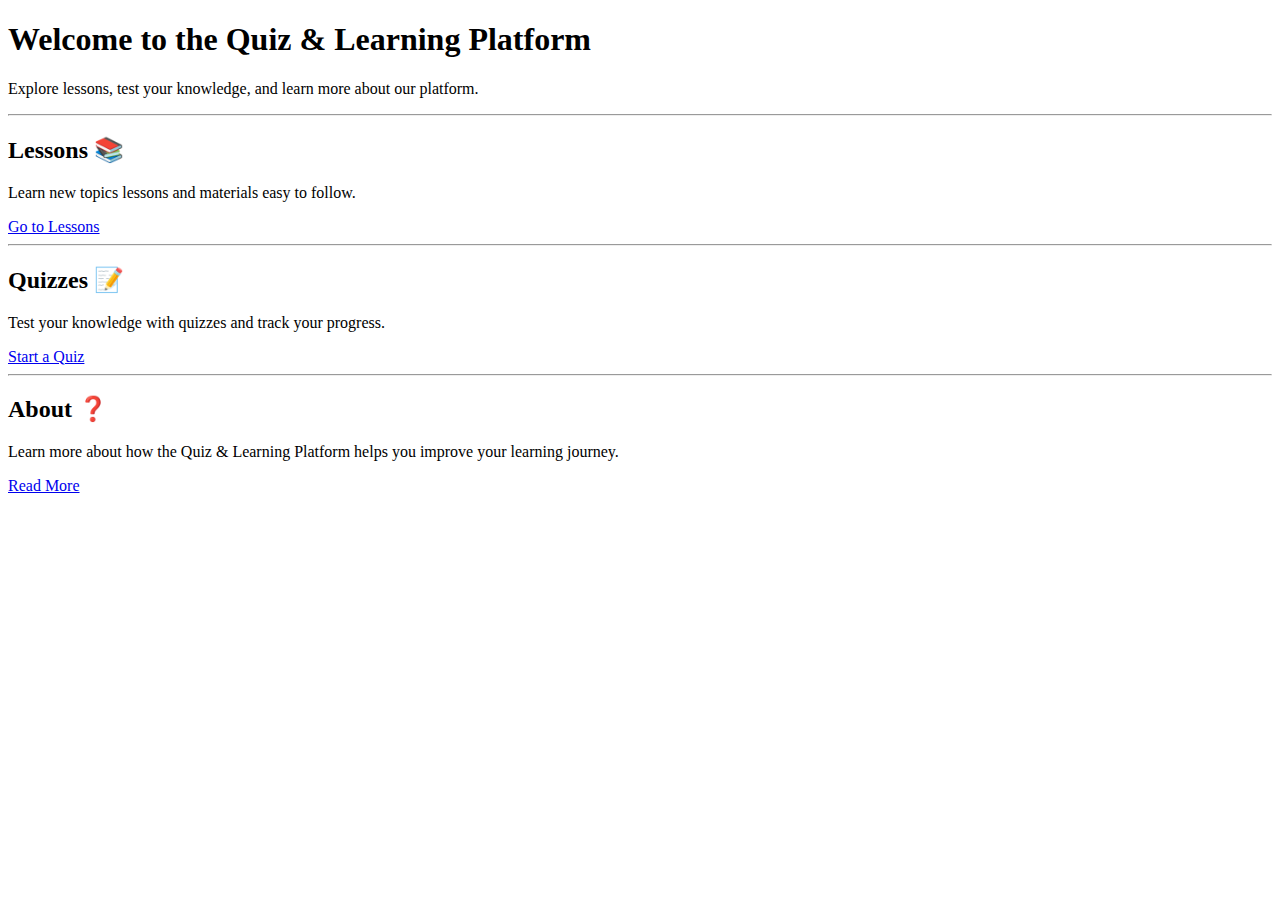
<file: index.html>
<!DOCTYPE html>
<html lang="en">
<head>
  <meta charset="UTF-8">
  <meta name="viewport" content="width=device-width, initial-scale=1.0">
  <title>Quiz & Learning Platform</title>
</head>
<body>

  <h1>Welcome to the Quiz & Learning Platform</h1>
  <p>Explore lessons, test your knowledge, and learn more about our platform.</p>

  <hr>

  
  <div>
    <h2>Lessons 📚</h2>
    <p>Learn new topics lessons and materials easy to follow.</p>
    <a href="lessons.html">Go to Lessons</a>
  </div>

  <hr>
  

  
  <div>
    <h2> Quizzes 📝</h2>
    <p>Test your knowledge with quizzes and track your progress.</p>
    <a href="quizzes.html">Start a Quiz</a>
  </div>

  <hr>

  
  <div>
    <h2> About ❓</h2>
    <p>Learn more about how the Quiz & Learning Platform helps you improve your learning journey.</p>
    <a href="about.html">Read More</a>
  </div>

</body>
</html>
</file>
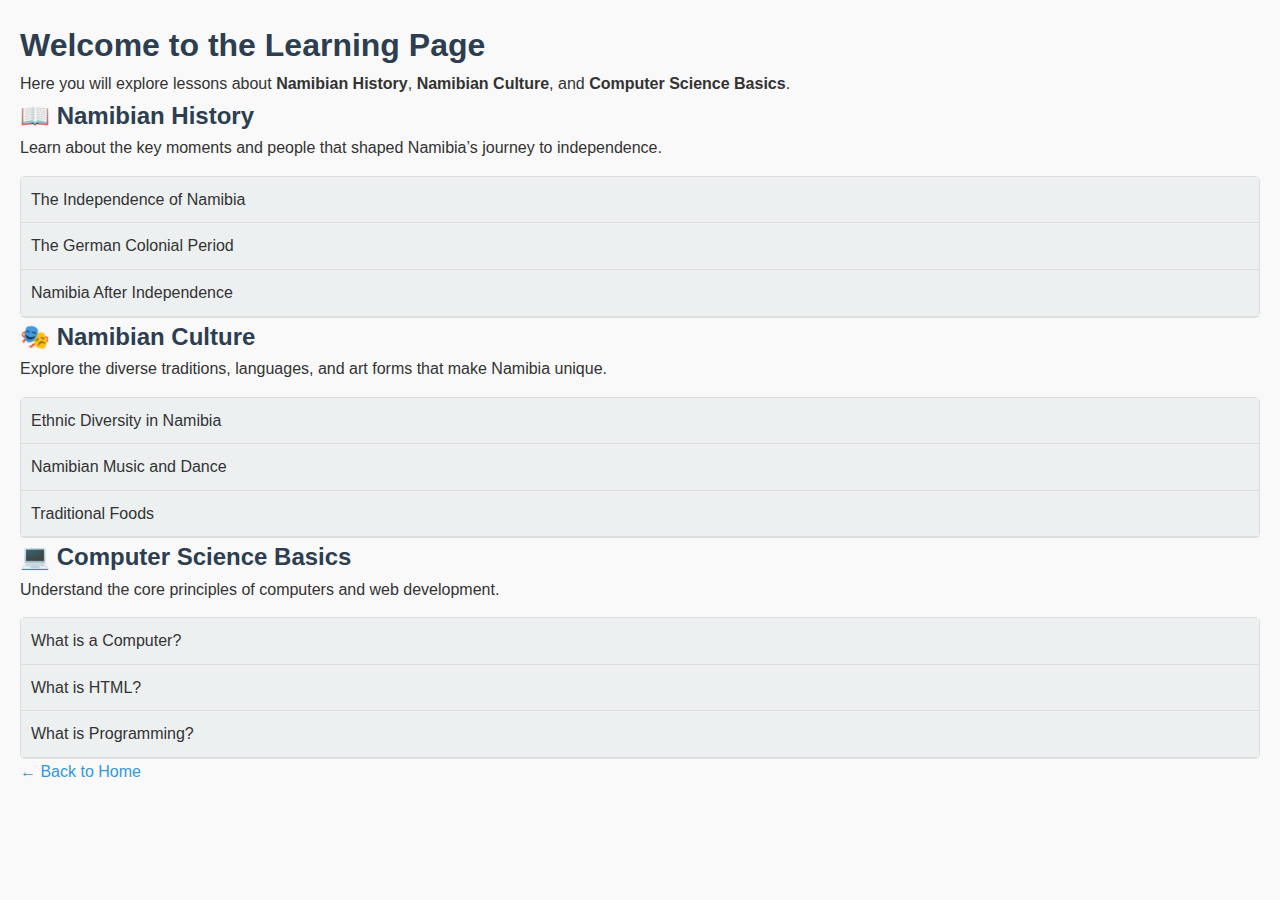
<file: lessons.html>
<!DOCTYPE html>
<html lang="en">
<head>
  <meta charset="UTF-8" />
  <meta name="viewport" content="width=device-width, initial-scale=1.0" />
  <title>Learning Page | SmartLearn Namibia</title>
  <link rel="stylesheet" href="style.css" />
</head>
<body>

  <main class="lessons">
    <h1>Welcome to the Learning Page</h1>
    <p>
      Here you will explore lessons about <strong>Namibian History</strong>,
      <strong>Namibian Culture</strong>, and <strong>Computer Science Basics</strong>.
    </p>
  </main>

  <!--Namibian History Section -->
  <div class="section">
    <h2>📖 Namibian History</h2>
    <p>Learn about the key moments and people that shaped Namibia’s journey to independence.</p>

    <div class="accordion">

      <div class="accordion-item">
        <div class="accordion-header" onclick="toggleAccordion(this)">
          The Independence of Namibia
        </div>
        <div class="accordion-content">
          <p>
            Namibia gained independence on <b>21 March 1990</b> after years of struggle against
            South African rule. The first president was <b>Dr. Sam Nujoma</b>, who led the
            liberation movement SWAPO (South West Africa People's Organization).
          </p>
        </div>
      </div>

      <div class="accordion-item">
        <div class="accordion-header" onclick="toggleAccordion(this)">
          The German Colonial Period
        </div>
        <div class="accordion-content">
          <p>
            From 1884 to 1915, Namibia was a German colony known as <b>German South West Africa</b>.
            This period included tragic events such as the <b>Herero and Nama genocide</b> between
            1904–1908, one of the darkest moments in Namibia’s past.
          </p>
        </div>
      </div>

      <div class="accordion-item">
        <div class="accordion-header" onclick="toggleAccordion(this)">
          Namibia After Independence
        </div>
        <div class="accordion-content">
          <p>
            After independence, Namibia established a democratic government, maintained peace,
            and invested in education, tourism, and technology to improve citizens’ lives.
          </p>
        </div>
      </div>

    </div>
  </div>

  <!--Namibian Culture Section -->
  <div class="section">
    <h2>🎭 Namibian Culture</h2>
    <p>Explore the diverse traditions, languages, and art forms that make Namibia unique.</p>

    <div class="accordion">

      <div class="accordion-item">
        <div class="accordion-header" onclick="toggleAccordion(this)">
          Ethnic Diversity in Namibia
        </div>
        <div class="accordion-content">
          <p>
            Namibia is home to many ethnic groups, including the <b>Oshiwambo</b>,
            <b>Herero</b>, <b>Nama</b>, <b>Damara</b>, <b>San</b>, and <b>Caprivians</b>.
            Each group has its own language, traditional clothing, and customs that form
            part of Namibia’s rich cultural identity.
          </p>
        </div>
      </div>

      <div class="accordion-item">
        <div class="accordion-header" onclick="toggleAccordion(this)">
          Namibian Music and Dance
        </div>
        <div class="accordion-content">
          <p>
            Traditional music and dance are an important part of Namibian celebrations and ceremonies.
            Drums, handclaps, and rhythmic movements are used to tell stories and bring communities together.
          </p>
        </div>
      </div>

      <div class="accordion-item">
        <div class="accordion-header" onclick="toggleAccordion(this)">
          Traditional Foods
        </div>
        <div class="accordion-content">
          <p>
            Popular Namibian dishes include <b>Kapana</b> (grilled meat sold at open markets),
            <b>Oshifima</b> (mahangu porridge), and <b>Biltong</b>. Food traditions vary across
            regions but are always central to family and community life.
          </p>
        </div>
      </div>

    </div>
  </div>

  <!--Computer Science Basics Section -->
  <div class="section">
    <h2>💻 Computer Science Basics</h2>
    <p>Understand the core principles of computers and web development.</p>

    <div class="accordion">

      <div class="accordion-item">
        <div class="accordion-header" onclick="toggleAccordion(this)">
          What is a Computer?
        </div>
        <div class="accordion-content">
          <p>
            A computer is an electronic device that processes information using hardware and software.
            It can perform tasks like calculations, communication, and data storage.
          </p>
        </div>
      </div>

      <div class="accordion-item">
        <div class="accordion-header" onclick="toggleAccordion(this)">
          What is HTML?
        </div>
        <div class="accordion-content">
          <p>
            HTML (HyperText Markup Language) is the foundation of web development. It defines the
            structure of web pages using elements such as headings, paragraphs, and links.
          </p>
        </div>
      </div>

      <div class="accordion-item">
        <div class="accordion-header" onclick="toggleAccordion(this)">
          What is Programming?
        </div>
        <div class="accordion-content">
          <p>
            Programming is writing instructions for a computer to perform specific tasks. Languages
            like <b>Python</b>, <b>Java</b>, and <b>JavaScript</b> are used to develop applications,
            websites, and games.
          </p>
        </div>
      </div>

    </div>
  </div>

  <p><a href="welcome_page.html">← Back to Home</a></p>

  <script src="script.js"></script>
</body>
</html>
</file>
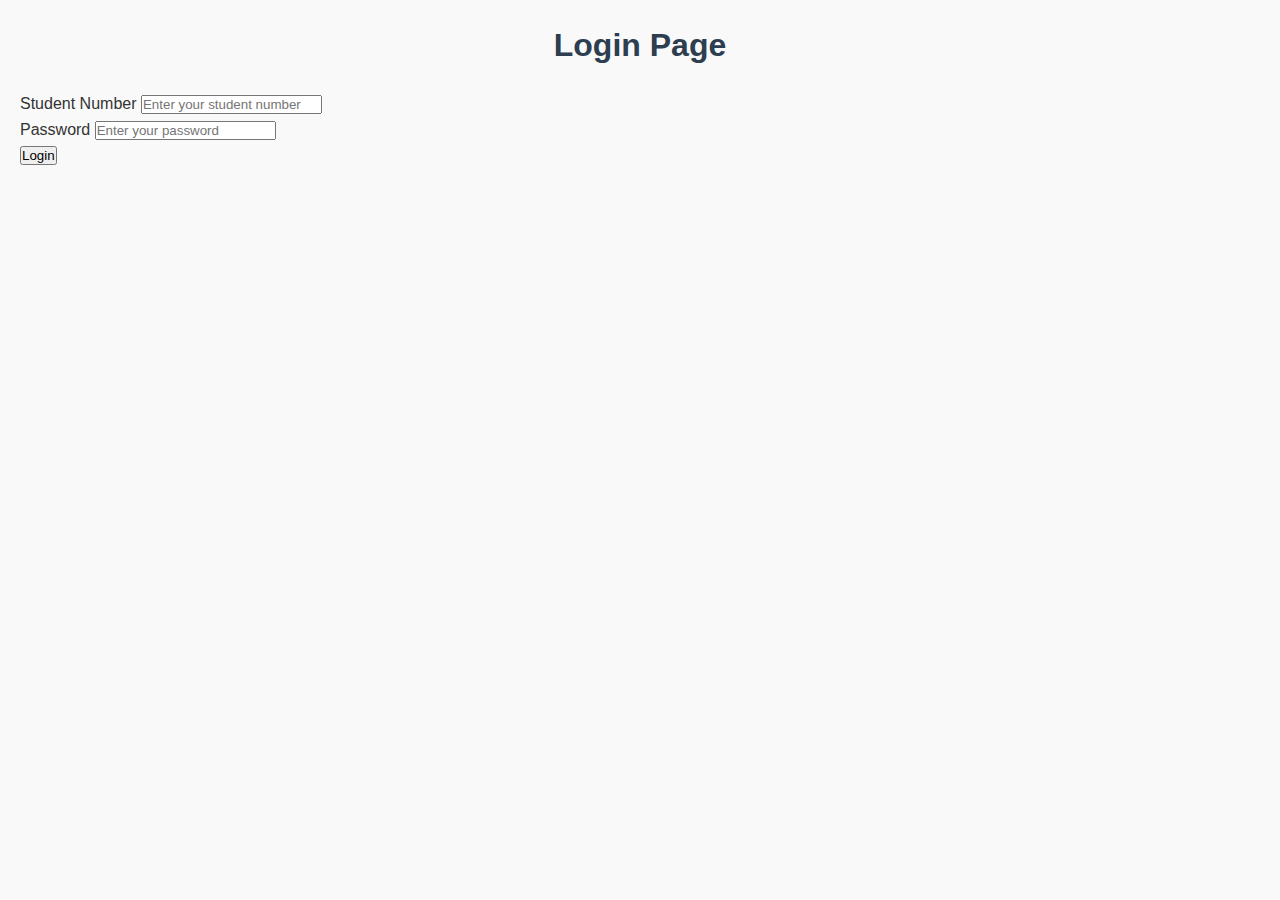
<file: loginpage.html>
<!DOCTYPE html>
<html lang="en">
<head>
    <meta charset="UTF-8">
    <meta name="viewport" content="width=device-width, initial-scale=1.0">
    <title>Login Page | SmartLearn Namibia</title>
    <link rel="stylesheet" href="style.css" />
</head>
<body>
    <div class="container-box login-box">

    <h1 style="text-align:center; margin-bottom:20px;">Login Page</h1>

    <form action="login.html" method="POST">
      <div class="input-group">
        <label for="studentNumber">Student Number</label>
        <input type="text" id="studentNumber" name="studentNumber" placeholder="Enter your student number" required >
      </div>

      <div class="input-group">
        <label for="password">Password</label>
        <input type="password" id="password" name="password" placeholder="Enter your password" required>
      </div>

      <button type="submit" class="login-btn">Login</button>
    </form>

    <!--<p style="text-align:center; margin-top:15px;">
      <a href="welcome_page.html" style="color:#001e4f;">← Back to Home</a>
    </p> -->

  </div>

</body>
</html>
</file>
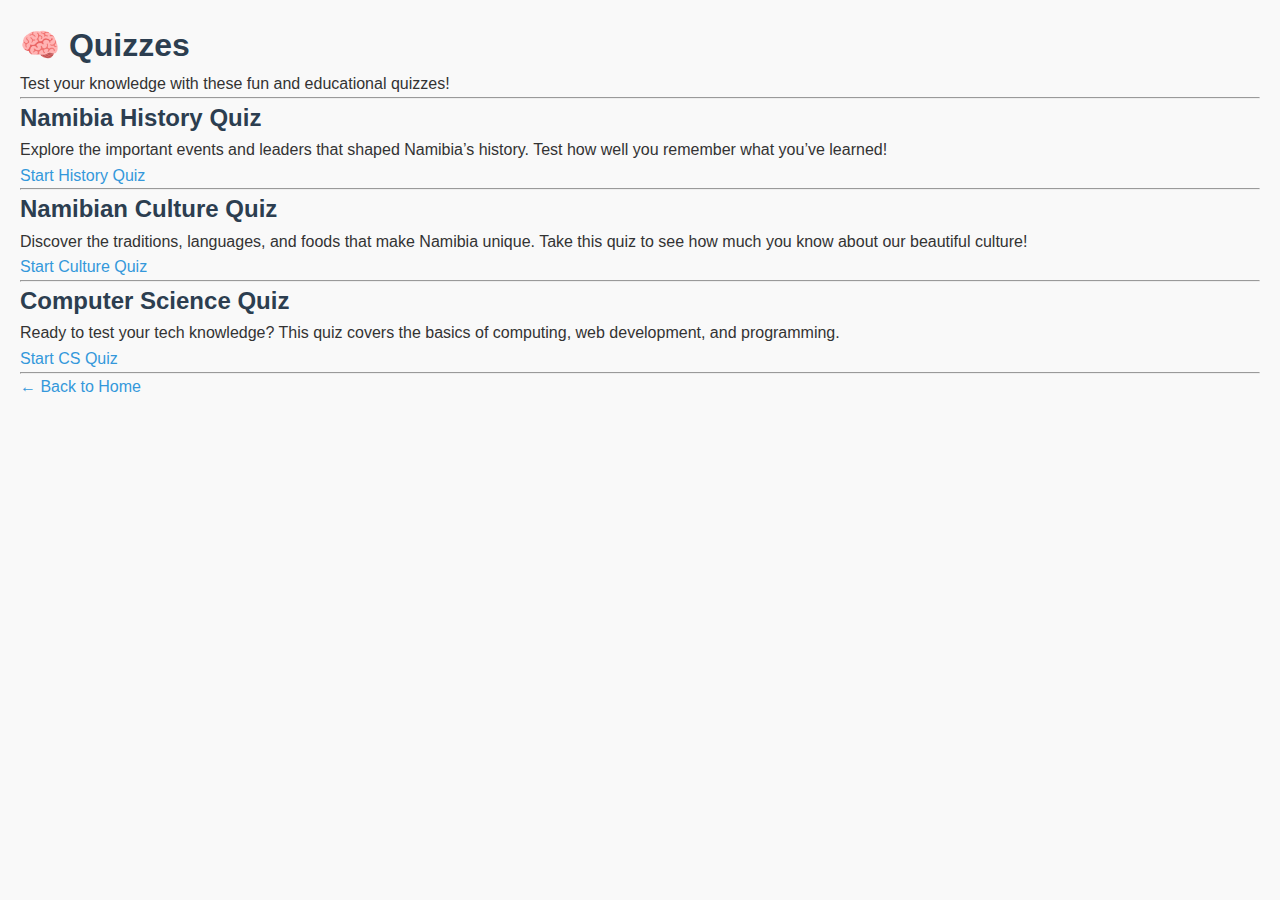
<file: quiz.html>
<!DOCTYPE html>
<html lang="en">
<head>
  <meta charset="UTF-8">
  <meta name="viewport" content="width=device-width, initial-scale=1.0">
  <title>Quizzes | SmartLearn Namibia</title>
  <link rel="stylesheet" href="style.css">
</head>
<body>

  <main>
    <h1>🧠 Quizzes</h1>
    <p>Test your knowledge with these fun and educational quizzes!</p>
  </main>

  <hr>

  <!-- Namibia History Quiz -->
  <section>
    <h2> Namibia History Quiz</h2>
    <p>
      Explore the important events and leaders that shaped Namibia’s history.
      Test how well you remember what you’ve learned!
    </p>
    <a href="quiz_history.html">Start History Quiz</a>
  </section>

  <hr>

  <!-- Namibia Culture Quiz -->
  <section>
    <h2> Namibian Culture Quiz</h2>
    <p>
      Discover the traditions, languages, and foods that make Namibia unique.
      Take this quiz to see how much you know about our beautiful culture!
    </p>
    <a href="quiz_culture.html">Start Culture Quiz</a>
  </section>

  <hr>

  <!-- Computer Science Quiz -->
  <section>
    <h2> Computer Science Quiz</h2>
    <p>
      Ready to test your tech knowledge? This quiz covers the basics of computing,
      web development, and programming.
    </p>
    <a href="quiz_cs.html">Start CS Quiz</a>
  </section>

  <hr>

  <p><a href="welcome_page.html">← Back to Home</a></p>

</body>
</html>
</file>
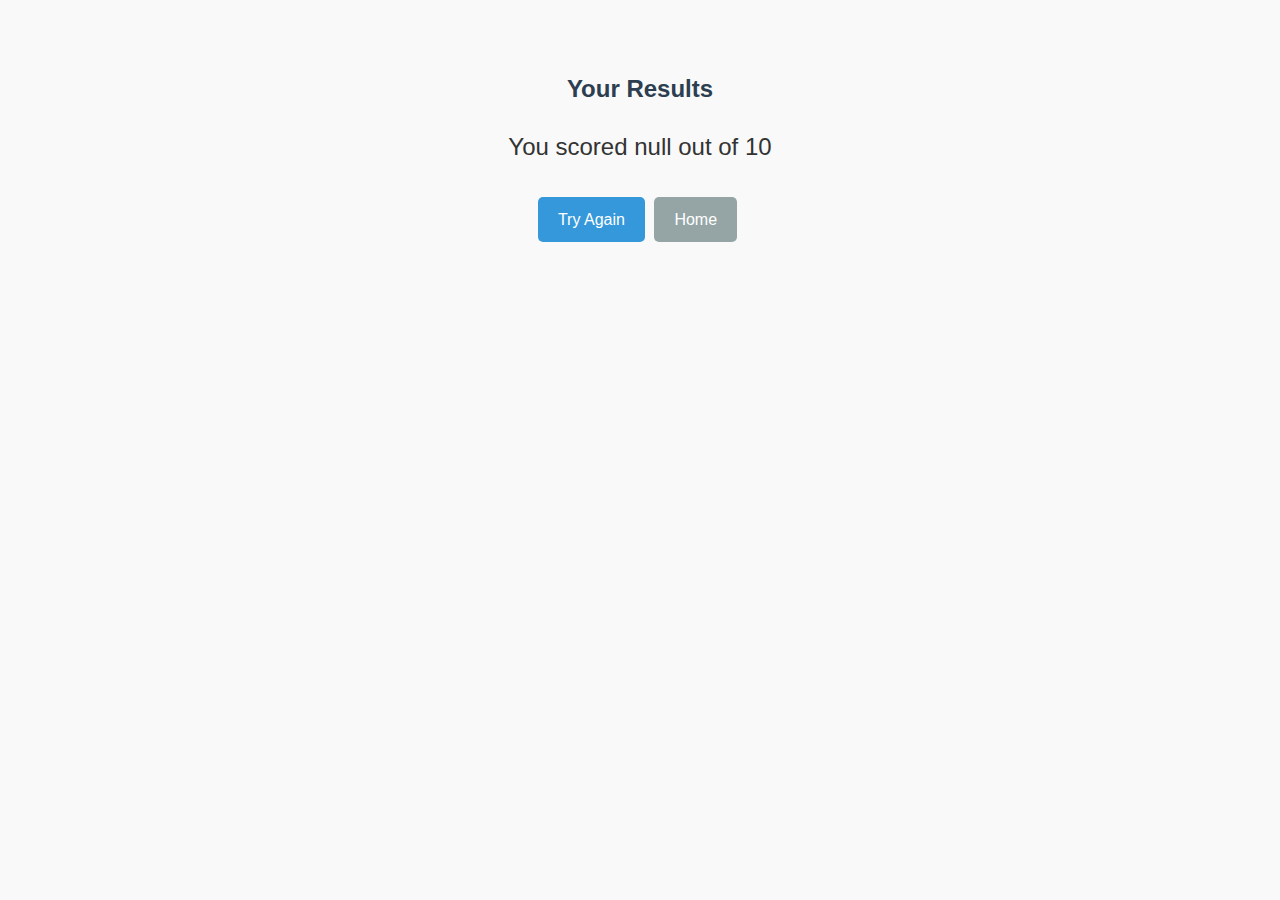
<file: results.html>
<!DOCTYPE html>
<html lang="en">
<head>
  <meta charset="UTF-8" />
  <meta name="viewport" content="width=device-width, initial-scale=1.0" />
  <title>Quiz Results</title>
  <link rel="stylesheet" href="style.css" />
</head>
<body>
  <main class="results">
    <h2>Your Results</h2>
    <p id="scoreDisplay"></p>
    <a href="quiz.html" class="btn">Try Again</a>
    <a href="index.html" class="btn secondary">Home</a>
  </main>

  <script>
    const score = localStorage.getItem("quizScore");
    document.getElementById("scoreDisplay").textContent = 
      `You scored ${score} out of 10`;
  </script>
</body>
</html>
</file>
<file: style.css>
* {
  margin: 0;
  padding: 0;
  box-sizing: border-box;
  font-family: Arial, sans-serif;
}

body {
  background: #f9f9f9;
  color: #333;
  line-height: 1.6;
  padding: 20px;
}

h1, h2, h3 {
  color: #2c3e50;
}

a {
  text-decoration: none;
  color: #3498db;
}

a:hover {
  text-decoration: underline;
}

.btn {
  display: inline-block;
  padding: 10px 20px;
  margin: 10px 5px 0 0;
  background: #3498db;
  color: white;
  border-radius: 5px;
}

.btn.secondary {
  background: #95a5a6;
}

.accordion {
  margin-top: 15px;
  border: 1px solid #ddd;
  border-radius: 5px;
}

.accordion-item {
  border-bottom: 1px solid #ddd;
}

.accordion-header {
  padding: 10px;
  cursor: pointer;
  background: #ecf0f1;
}

.accordion-header:hover {
  background: #d0d7de;
}

.accordion-content {
  display: none;
  padding: 10px;
  background: #fff;
}

.results {
  text-align: center;
  padding: 50px;
}

.results p {
  font-size: 1.5em;
  margin: 20px 0;
}
</file>
